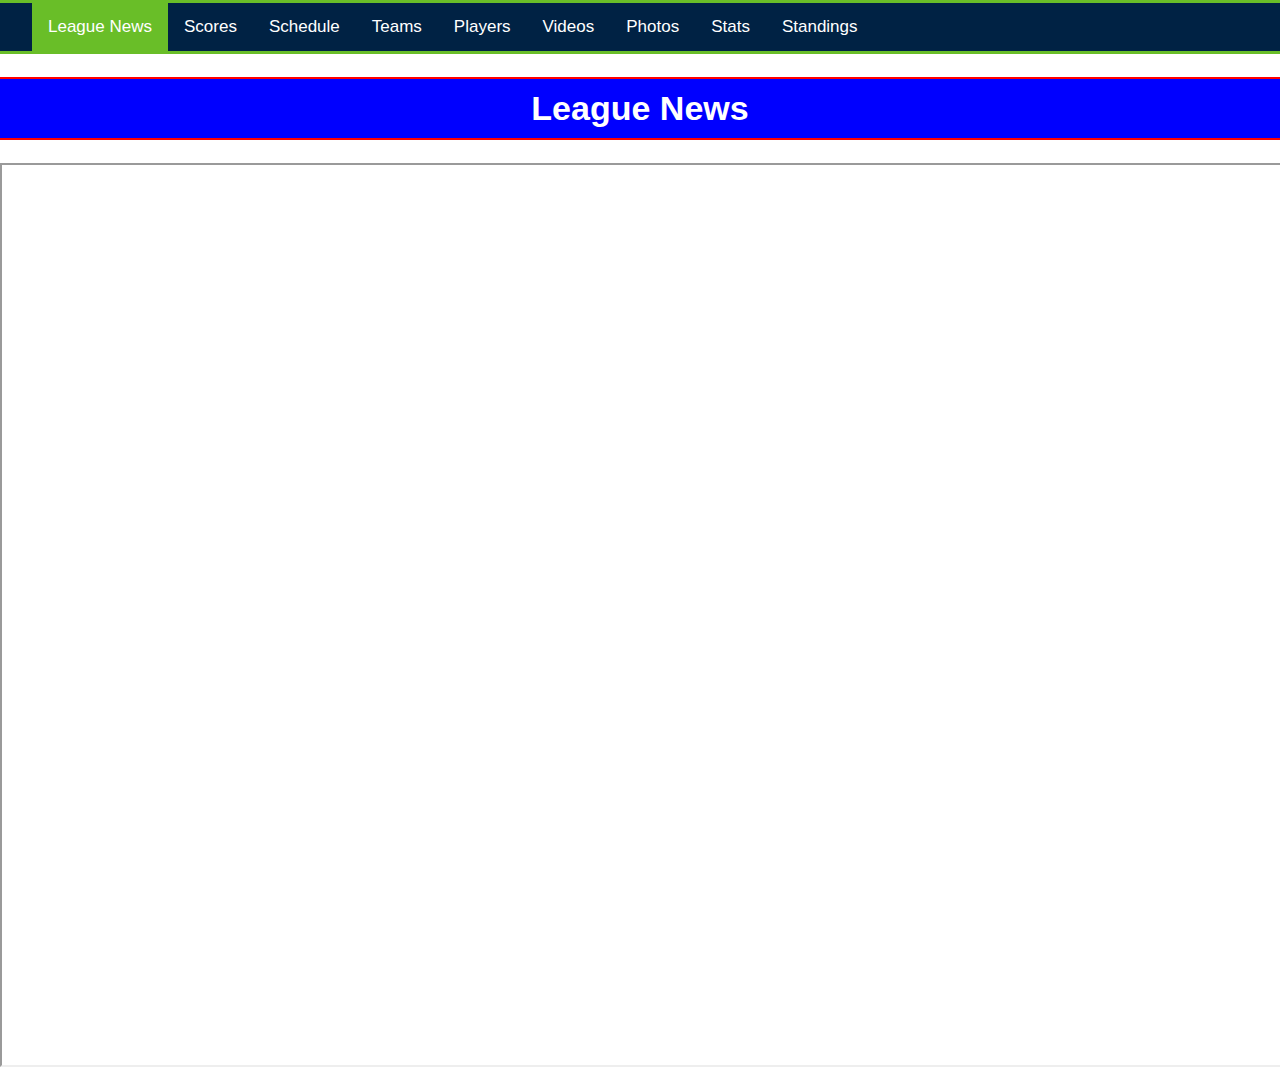
<file: index.html>
<!DOCTYPE html>
<html>

<head>
    <link rel="stylesheet" href="style.css">
    <link rel="stylesheet" href="video.css">
</head>

<body>
    <div class="navbar" id="myNavBar">
        <a href=""><img scr="" alt=""></a>
        <a href="index.html" class="active">League News</a>
        <a href="">Scores</a>
        <a href="">Schedule</a>
        <a href="teams.html">Teams</a>
        <a href="">Players</a>
        <a href="">Videos</a>
        <a href="photos.html">Photos</a> 
        <a href="">Stats</a>
        <a href="">Standings</a>
    </div>

    <h1>League News</h1>
    <iframe class="youtubeVideo" width="100%" height="100%" src="https://www.youtube.com/embed/gL6uYceWK24?autoplay=1"></iframe>


</body>


</html>
</file>
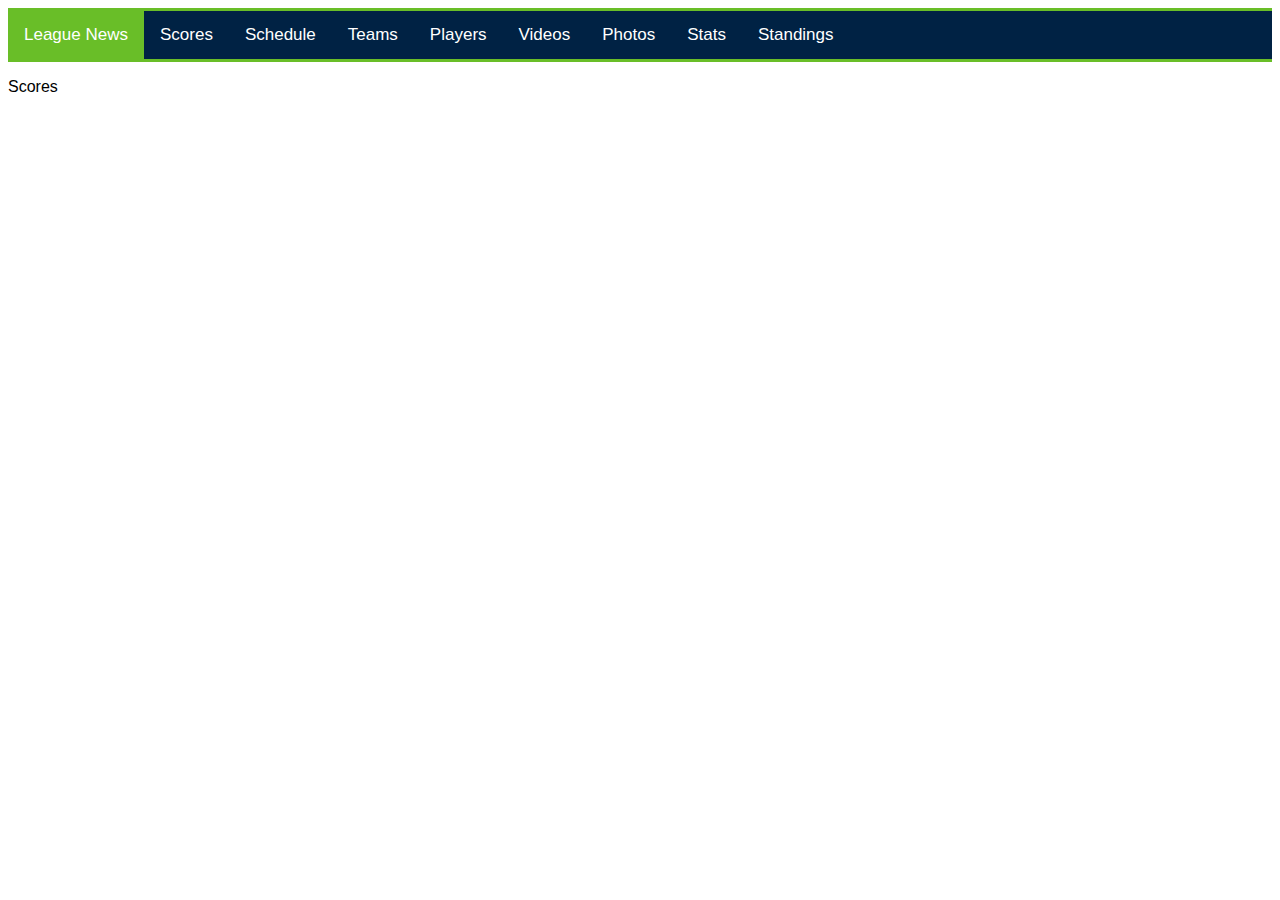
<file: html3.html>
<!DOCTYPE html>
<html>


<head>
    <link rel="stylesheet" href="style.css">
</head>

<body>

    <div class="navbar" id="myNavBar">
        <a href="leaguenew.html" class="active">League News</a>
        <a href="html3.html">Scores</a>
        <a href="">Schedule</a>
        <a href="">Teams</a>
        <a href="">Players</a>
        <a href="">Videos</a>
        <a href="">Photos</a> 
        <a href="">Stats</a>
        <a href="">Standings</a>
    </div>

    <p>Scores</p>


</body>


</html>
</file>
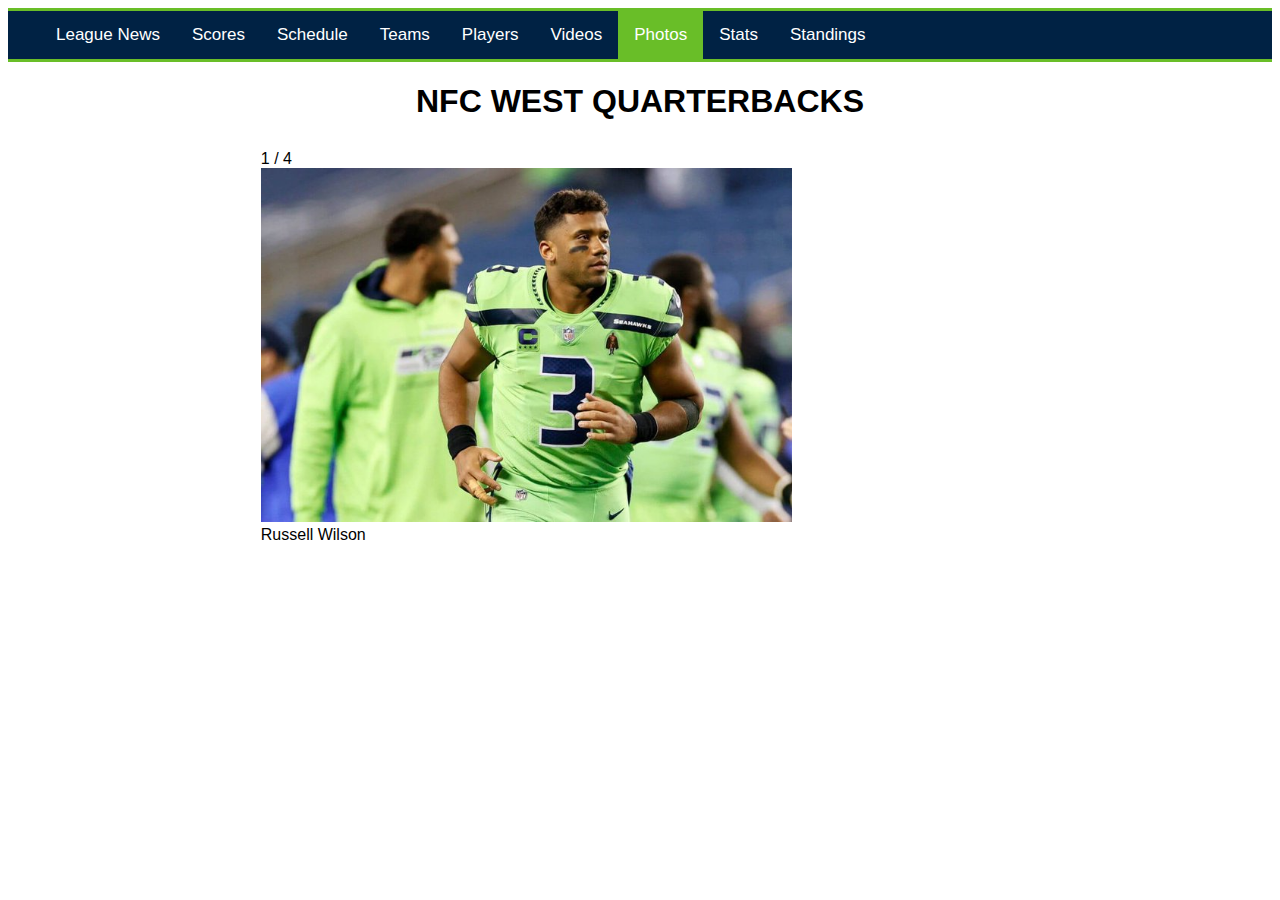
<file: photos.html>
<!DOCTYPE html>

<html>

<head>
    <title>Team Records</title>
    <link rel="stylesheet" href="style.css">
</head>

<body>

    <div class="navbar" id="myNavBar">
        <a href=""><img scr="" alt=""></a>
        <a href="index.html">League News</a>
        <a href="">Scores</a>
        <a href="">Schedule</a>
        <a href="teams.html">Teams</a>
        <a href="">Players</a>
        <a href="">Videos</a>
        <a href="photos.html" class="active">Photos</a> 
        <a href="">Stats</a>
        <a href="">Standings</a>
    </div>

    <h1>NFC WEST QUARTERBACKS</h1>

    <div class="slideshow-container">

        <div class="mySlides fade">
          <div class="numbertext">1 / 4</div>
          <img src="russell_wilson.jpg" style="max-width:70%">
          <div class="text">Russell Wilson</div>
        </div>
        
        <div class="mySlides fade">
          <div class="numbertext">2 / 4</div>
          <img src="kyler_murray.jpeg" style="max-width:70%">
          <div class="text">Kyler Murray</div>
        </div>
        
        <div class="mySlides fade">
          <div class="numbertext">3 / 4</div>
          <img src="matthew stafford.png" style="max-width:70%">
          <div class="text">Matthew Stafford</div>
        </div>

        <div class="mySlides fade">
            <div class="numbertext">3 / 4</div>
            <img src="jimmy_garoppolo.jpg" style="max-width:70%">
            <div class="text">Jimmy Garoppolo</div>
          </div>
        
        </div>
        <br>
        
        <div style="text-align:center">
          <span class="dot"></span> 
          <span class="dot"></span> 
          <span class="dot"></span>
          <span class="dot"></span>
        </div>
        
        <script>
        var slideIndex = 0;
        showSlides();
        
        function showSlides() {
          var i;
          var slides = document.getElementsByClassName("mySlides");
          var dots = document.getElementsByClassName("dot");
          for (i = 0; i < slides.length; i++) {
            slides[i].style.display = "none";  
          }
          slideIndex++;
          if (slideIndex > slides.length) {slideIndex = 1}    
          for (i = 0; i < dots.length; i++) {
            dots[i].className = dots[i].className.replace(" active", "");
          }
          slides[slideIndex-1].style.display = "block";  
          dots[slideIndex-1].className += " active";
          setTimeout(showSlides, 2000); // Change image every 2 seconds
        }
        </script>

</body>



</html>
</file>
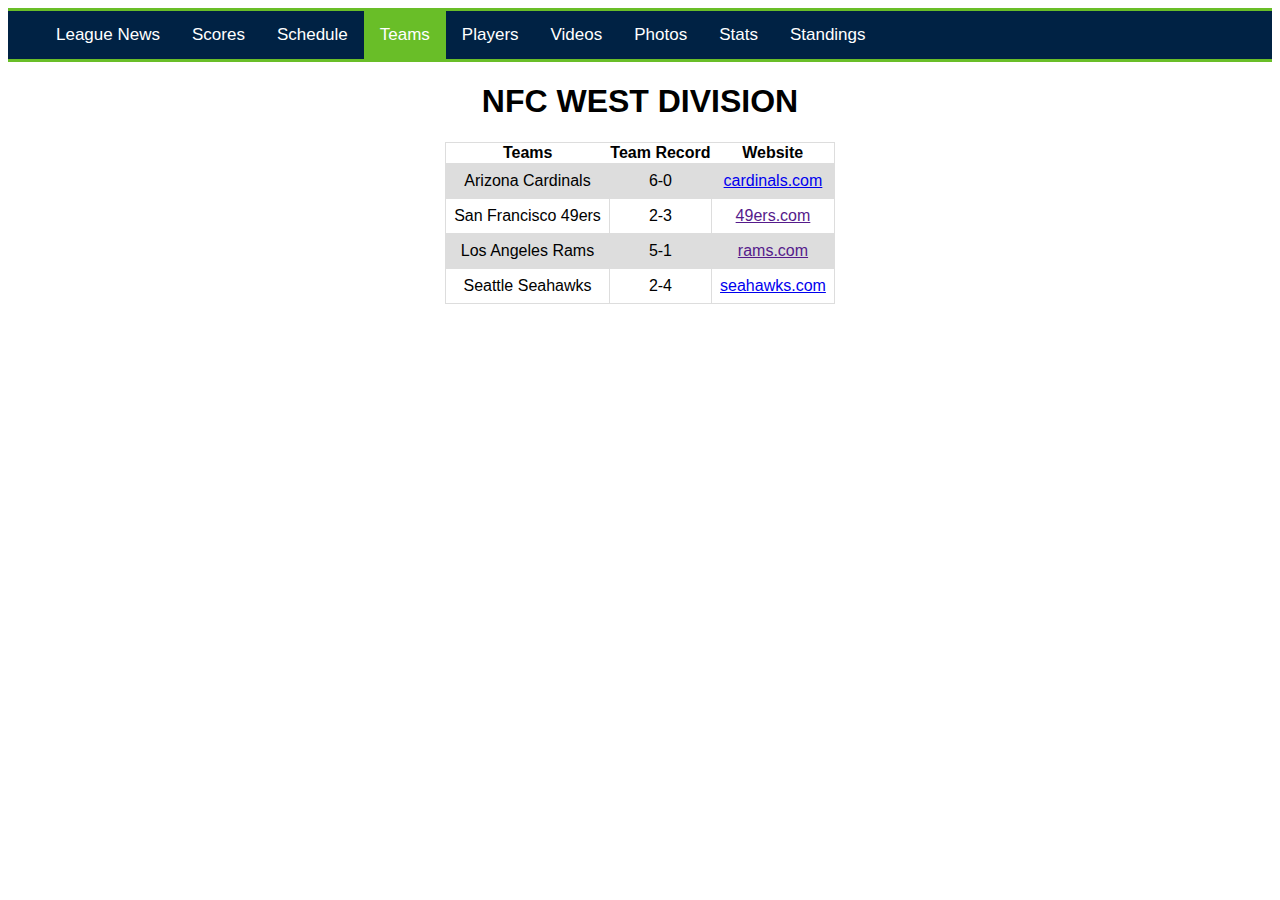
<file: teams.html>
<!DOCTYPE html>

<html>

<head>
    <title>Team Records</title>
    <link rel="stylesheet" href="style.css">
</head>

<body>

    <div class="navbar" id="myNavBar">
        <a href=""><img scr="" alt=""></a>
        <a href="index.html">League News</a>
        <a href="">Scores</a>
        <a href="">Schedule</a>
        <a href="teams.html" class="active">Teams</a>
        <a href="">Players</a>
        <a href="">Videos</a>
        <a href="photos.html">Photos</a> 
        <a href="">Stats</a>
        <a href="">Standings</a>
    </div>

    <h1>NFC WEST DIVISION</h1>
    <table>
        <tr>
            <th>Teams</th>
            <th>Team Record</th>
            <th>Website</th>
        </tr>
        <tr>
            <td>Arizona Cardinals</td>
            <td>6-0</td>
            <td><a href="https://www.azcardinals.com">cardinals.com</a></td>
        </tr>
        <tr>
            <td>San Francisco 49ers</td>
            <td>2-3</td>
            <td><a href="">49ers.com</a></td>
        </tr>
        <tr>
            <td>Los Angeles Rams</td>
            <td>5-1</td>
            <td><a href="">rams.com</a></td>
        </tr>
        <tr>
            <td>Seattle Seahawks</td>
            <td>2-4</td>
            <td><a href="https://www.seahawks.com/">seahawks.com</a></td>
        </tr>
    </table>

</body>



</html>
</file>
<file: style.css>
body {
    font-family: Arial, Helvetica, sans-serif;
}

.navbar {
    overflow: hidden;
    margin: 0;
    background-color: #002244;
    border: 3px solid #69BE28;
    border-left: none;
    border-right: none;
}

.navbar a {
    float: left;
    display: block;
    color: white;
    text-align: center;
    padding: 14px 16px;
    text-decoration: none;;
    font-size: 17px;
}

.navbar a:hover {
    background-color: #69BE28;
    color: #002244;
}

.navbar a.active {
    background-color: #69BE28;
    color: white;
}

h1 {
    text-align: center;
}

table {
    font-family: Arial, Helvetica, sans-serif;
    border-collapse: collapse;
    max-width: 60%;
    margin-left: auto;
    margin-right: auto;
}

td, tr {
    border: 1px solid #dddddd;
    text-align: center;
    padding: 8px;
}

tr:nth-child(even) {
    background-color: #dddddd;
}

.slideshow-container {
   margin-top: 30px;
   display: block;
   width: 60%;
   margin-left: auto;
   margin-right: auto;
}

img {
    width: 70%;
    height: 70%;
}
</file>
<file: video.css>
body {
    margin: 0;
    font-family: Arial;
    font-size: 17px;
  }

  .youtubeVideo {
    position: absolute;
    top: 1;
    right: 0;
    left: 0;
    bottom: 1;
    margin: auto;

  }

  h1 {
    background-color: blue;
    color: white;
    border: 2px solid red;
    border-left: none;
    border-right: none;
    padding: 10px;
  }
</file>
